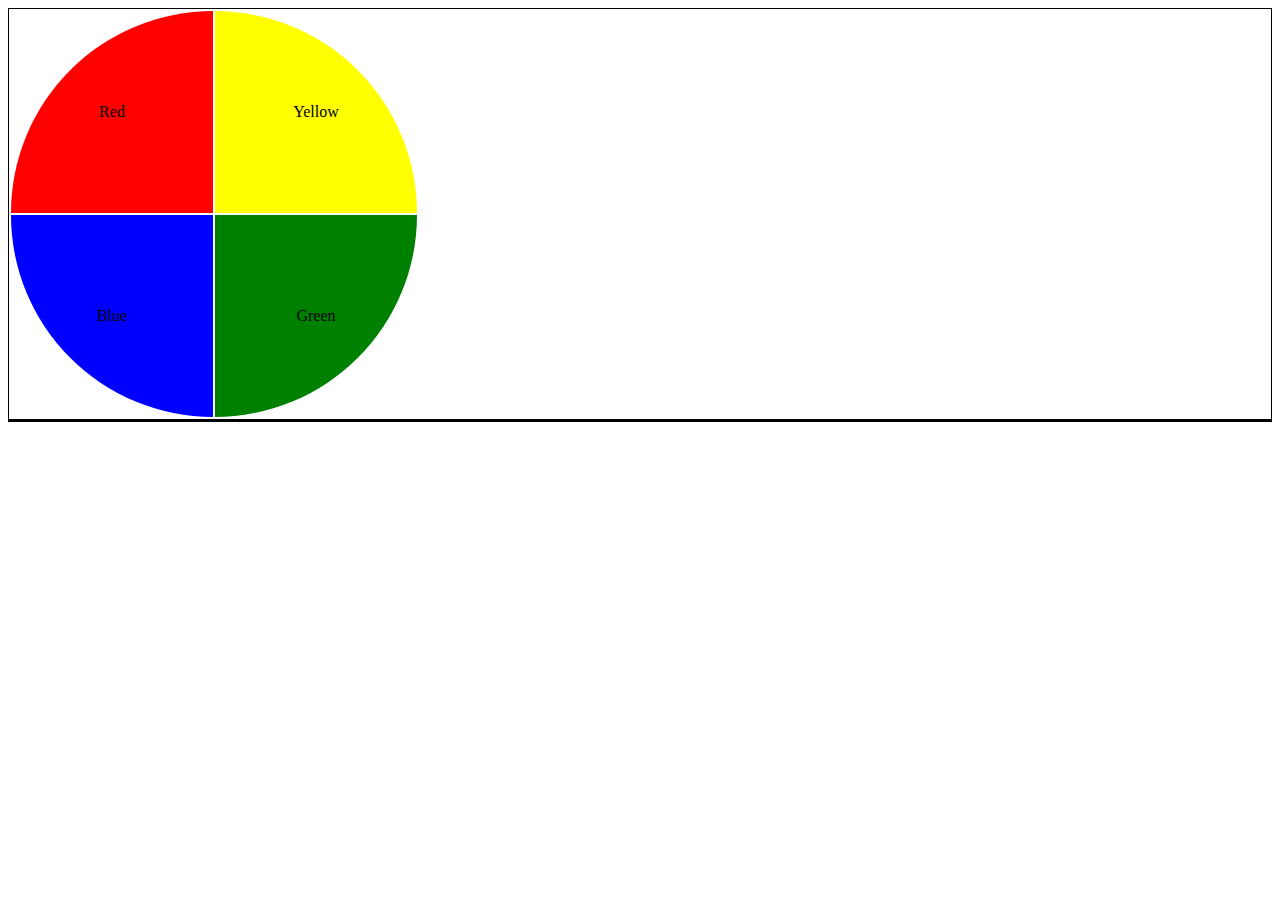
<file: Homework/homework2.html>
<!doctype html>
<html>
<head>
<title> CSS homework</title>
<link rel="stylesheet" type="text/css" href="csshomework.css"/>
</head>
<body>
  <div>
    <table>
      <tr>
        <td class="red">Red</td>
        <td Class="yellow">Yellow</td>
      </tr>
      <tr>
        <td class="blue">Blue</td>
        <td class="green">Green</td>
      </tr>
    </table>
  </div>
  <div>
  </div>
</body>
</html>
</file>
<file: Homework/csshomework.css>
div {
  border: 1px solid black;
}

td{
  width: 200px;
  height: 200px;
  text-align: center;
}


.red{
  background-color: red;
  border-top-left-radius: 100%;
}

.yellow{
  background-color: yellow;
  border-top-right-radius: 100%;
}

.blue{
  background-color: blue;
  border-bottom-left-radius: 100%;
}

.green{
  background-color: green;
  border-bottom-right-radius: 100%;
}
</file>
